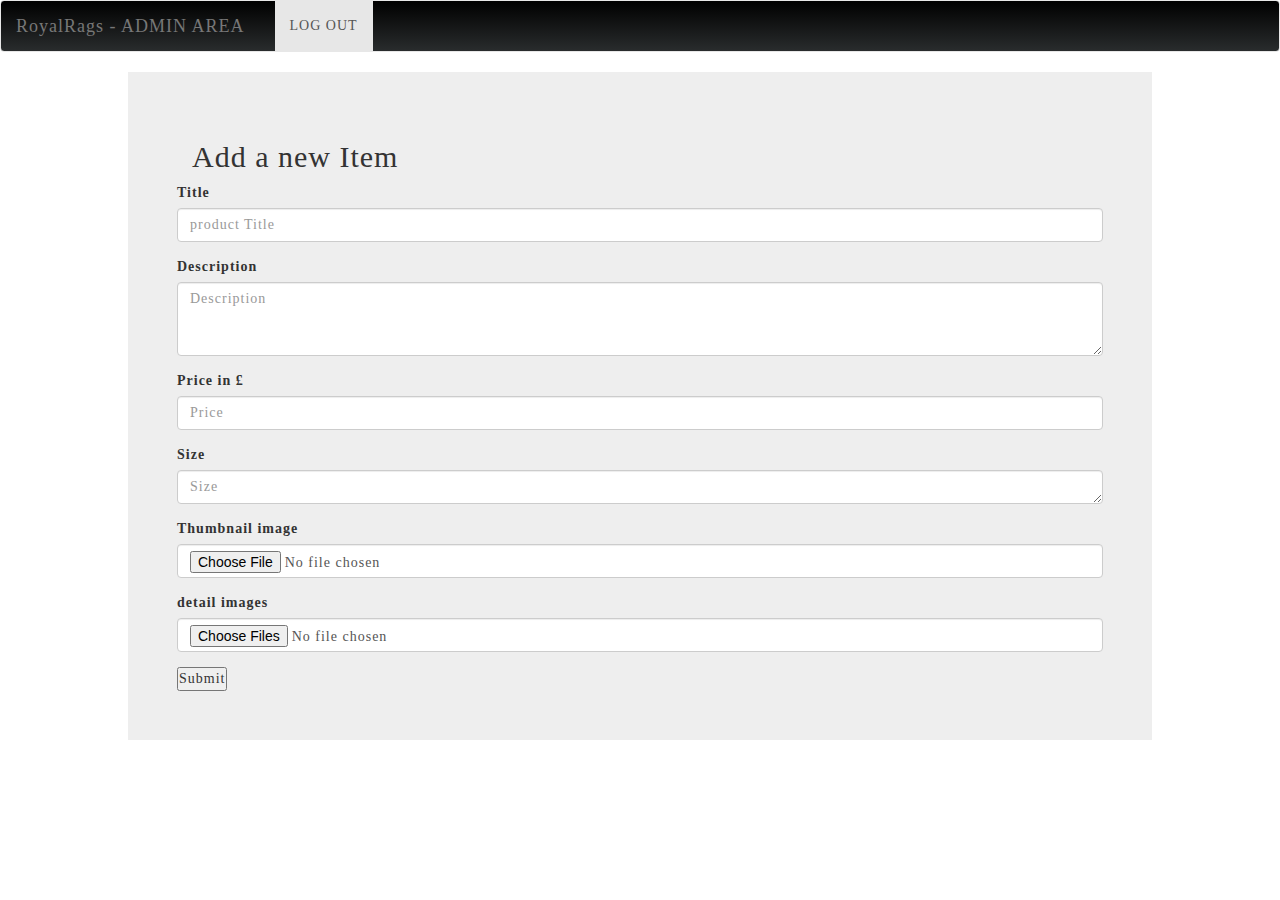
<file: admin/newItem.html>
<!DOCTYPE html>
<html lang="en">
<head>
    <meta charset="UTF-8">
    <title>Title</title>

    <!-- jquery import -->
    <script src="../javascripts/libs/jquery-3.2.1.min.js"></script>
    <script src="../javascripts/libs/bootstrap.min.js"></script>

    <!-- stylesheets -->
    <link type="text/css" rel="stylesheet" href="../stylesheets/style.css">
    <link type="text/css" rel="stylesheet" href="../stylesheets/imageupload.css">
    <link type="text/css" rel="stylesheet" href="../stylesheets/Products.css">
    <link type="text/css" rel="stylesheet" href="https://maxcdn.bootstrapcdn.com/bootstrap/3.3.7/css/bootstrap.min.css">
    <link type="text/css" rel="stylesheet" href="../stylesheets/menubar.css">

    <script src="../javascripts/ajax/editItem.js"></script>

    <script>
        var getUrlParameter = function getUrlParameter(sParam) {
            var sPageURL = decodeURIComponent(window.location.search.substring(1)),
                sURLVariables = sPageURL.split('&'),
                sParameterName,
                i;

            for (i = 0; i < sURLVariables.length; i++) {
                sParameterName = sURLVariables[i].split('=');

                if (sParameterName[0] === sParam) {
                    return sParameterName[1] === undefined ? true : sParameterName[1];
                }
            }
        };
        var y = 0;
        var imagelist = [];
        var productId;
        function preview_images() {
            var total_file = document.getElementById("images").files.length;
            console.log(total_file)
            for (var i = 0; i < total_file; i++) {
                $('#image_preview').append("<div id='" + y + "'  class='product col-lg-3 col-md-4 col-sm-6 col-xs-12'>\n" +
                    "<div class='product-container'>" +
                    "<img class='img-responsive' src='" + URL.createObjectURL(event.target.files[i]) + "'>" +
                    "<span onclick='removeimage(this)' class='glyphicon glyphicon-minus-sign'></span>" +
                    "</div></div></div>");
                y++;
                imagelist.push(event.target.files[i]);

            }
        }

        function removeimage(child) {
            document.getElementById(imageid).remove();
            imagelist[imageid] = null;
        }

        function uploadImages(){
            $('#imagesform').fileupload({
                formData: {file: imagelist}
            });
        }

//        function upload() {
//            console.log("submit button pressed")
//            var input = $("<input>")
//                .attr("type", "hidden")
//                .attr("name", "productId").val($('#uploadbutton').attr('name'));
//            $('#itemform').append($(input));
//            $("#itemform").bind('ajax:complete', function() {
////                window.location.href = "http://localhost:3001/admin/admin.html"
//            });
//            $('#itemform').submit();
//
////            console.log('imagesform submitted ');
//
////            window.location.href = "http://localhost:3001/admin/admin.html"
////            console.log('itemform submitted ');
//        }


        $(document).ready(function() {

        })

    </script>
</head>
<body>


<nav class="navbar navbar-default">
    <div class="menubar container-fluid">
        <div class="navbar-header">
            <a class="navbar-brand" href="../index.html">RoyalRags - ADMIN AREA</a>

        </div>
        <ul style="text-align: center" class="nav navbar-nav">

            <li style="margin:auto;" class="menu-item active"><a href="../products.html">LOG OUT</a></li>

        </ul>
    </div>
</nav>
<div class="content">
    <div class="jumbotron">

        <h2>Add a new Item</h2>

        <div class="row">
            <form ref="uploadform" id="itemform" action="/admin/api/addItem" method="post"
                  enctype="multipart/form-data">
                <div class="form-group float-label-control">
                    <label for="product_title">Title</label>
                    <input name="product_title" id='product_title' type="text" class="form-control"
                           placeholder="product Title" required>
                </div>
                <div class="form-group float-label-control">
                    <label for="product_description">Description</label>
                    <textarea name="product_description" id="product_description" class="form-control"
                              placeholder="Description"
                              rows="3" required></textarea>
                </div>
                <div class="form-group float-label-control">
                    <label for="product_price">Price in £</label>
                    <input name="product_price" type="text" id="product_price" class="form-control" placeholder="Price"
                           rows="1" required>
                </div>
                <div class="form-group float-label-control">
                    <label for="product_size">Size</label>
                    <textarea name="product_size" id="product_size" class="form-control" placeholder="Size"
                              rows="1" required></textarea>
                </div>
                <div class="form-group float-label-control">
                    <label for="product_size">Thumbnail image</label>
                    <input type="file" class="form-control" id="thumbnailupload" name="recfile" onchange="preview_images();" />
                </div>
                <div class="form-group float-label-control">
                    <label for="product_size">detail images</label>
                    <input type="file" class="form-control" id="imagesupload" name="thumbnail" onchange="preview_images();" multiple/>
                </div>
                <input type="hidden" name="productid" id="product_id" value="a" required>
                <input type="submit"  name="Submit!">

            </form>
            <!--<form method="post" enctype="multipart/form-data" action="/admin/api/addimage">-->
                <!--<input type="file" class="form-control" id="images" name="images" onchange="preview_images();"/>-->
                <!--<input type='submit' value='Upload!'/>-->
            <!--</form>-->
            <div class="col-md-6">


            </div>
            <!--<form id="imagesform" method="post" enctype="multipart/form-data" action="/admin/api/addimage">-->
                <!--<input type='submit' value='Upload!'/>-->
            <!--</form>-->
            <!--<button type="submit"-->
                    <!--id="uploadbutton"-->
                    <!--onclick="upload()"-->
                    <!--style="margin: auto; padding: 0 20%; background-color: rgba(118,183,206,0.55);" name="null"-->
                    <!--class="btn btn-outline-primary">Add item-->
            <!--</button>-->

        </div>
        <div class="row" id="image_preview"></div>
    </div>
</div>
</body>
</html>
</file>
<file: stylesheets/style.css>
body {
  height: 100%;
  width: 100%;
  padding: 0;
  margin:0;
  font: 14px "Lucida Grande", Helvetica, Arial, sans-serif;
  background-color: transparent;
  /*overflow: hidden;*/
  /*background-image: url(../images/britishflag2.jpg);*/
  background-repeat:no-repeat;
  background-attachment:fixed;
  background-position:center;

}
#overlay{
  background: transparent;
position: absolute;
  z-index: -1;
  min-width: 100%;
  min-height: 100%;
  background-repeat:no-repeat;
  background-attachment:fixed;
  background-position:center;
  background-image: url("../images/blackred.png");
  opacity: 0.7;
}
#content{
  width: 100%;
  height: 100%;
  background-color: transparent;

}

nav{
  z-index:1000;
}
html {
  /*background: url(../images/bg1.png) no-repeat center center fixed;*/
  -webkit-background-size: cover;
  -moz-background-size: cover;
  -o-background-size: cover;
  background-size: cover;
  height:100%;
  width:100%;
  background: #e4e9f1; /* For browsers that do not support gradients */
  background: -webkit-linear-gradient(-90deg, white,white, rgba(255, 255, 255, 0)); /* For Safari 5.1 to 6.0 */
  background: -o-linear-gradient(-90deg, white,white, rgba(255, 255, 255, 0)); /* For Opera 11.1 to 12.0 */
  background: -moz-linear-gradient(-90deg, white,white, rgba(255, 255, 255, 0)); /* For Firefox 3.6 to 15 */
  background: linear-gradient(-90deg, white,#e4e9f1, rgba(255, 255, 255, 0)); /* Standard syntax */

}

a {
  color: #00B7FF;
}
#homepage-brand{
    margin: 25px;
}

#carousel{
    max-height: 50%;
}
#logo-container{
position: absolute;
  bottom:40px;
  right:40px;
  text-align: right;

  width: 90%;


  overflow: visible;

}

/*.carousel-item{*/
  /*padding: 50px 150px;*/
/*}*/
.logo-container1{
  align-content: center;
}

body, html {
  height: 100%;
}
.img-responsive{
  height: auto ;
  max-width: 250px;
}
.bg {
  /* The image used */
  background-image: url("../images/bg1.png");

  /* Full height */
  height: 100%;

  /* Center and scale the image nicely */
  background-position: center;
  background-repeat: no-repeat;
  background-size: cover;
}

@font-face { font-family: mistral; src: url('../font/MISTRAL.TTF'); }
@font-face { font-family: futura; src: url('../font/futura.TTF'); }

.big-title{
  font-family: mistral;
}
.biglogo-spinner1{

max-height: 150px; /*padding-top: 70px;*/

}

.shadow{
  width:40%;
  padding:0px;
}
@font-face {
  font-family: "bodoni";
  src: url("../font/bodoni.ttf"); /* TTF file for CSS3 browsers */
}
#title {
  /*position: absolute;*/
  /*top: 50%;*/
  /*left: 50%;*/
  /*transform: translateX(-50%) translateY(-50%);*/
 }
.title-container{
  width: 100%;
}
h2{
  font-size: 20px;
}

#products{

  position: relative;
;


;}
#about{

  position: relative;
  /*top: 38%;*/


;}
a {
  color: black;
  font-weight: 400;

  text-decoration: none;
  size: 40px;
}


.btn {
  background: #c2e7ff;
  background-image: -webkit-linear-gradient(top, #c2e7ff, #3799d6);
  background-image: -moz-linear-gradient(top, #c2e7ff, #3799d6);
  background-image: -ms-linear-gradient(top, #c2e7ff, #3799d6);
  background-image: -o-linear-gradient(top, #c2e7ff, #3799d6);
  background-image: linear-gradient(to bottom, #c2e7ff, #3799d6);
  -webkit-border-radius: 8;
  -moz-border-radius: 8;
  border-radius: 8px;
  font-family: Arial;
  color: #ffffff;
  font-size: 20px;
  padding: 10px 20px 10px 20px;
  text-decoration: none;
}

.btn:hover {
  background: #bde6ff;
  background-image: -webkit-linear-gradient(top, #bde6ff, #68acd9);
  background-image: -moz-linear-gradient(top, #bde6ff, #68acd9);
  background-image: -ms-linear-gradient(top, #bde6ff, #68acd9);
  background-image: -o-linear-gradient(top, #bde6ff, #68acd9);
  background-image: linear-gradient(to bottom, #bde6ff, #68acd9);
  text-decoration: none;
  color: white;
}


#brand-logo{
  display: inline;
}

#iluminate{
  position: absolute;
  top: calc(50% - 20px);
  left: calc(50% - 20px);
  width: 40px;
  height: 40px;
  border-radius: 50%;
  background-color: #fff;
  box-shadow:
          0 0 60px 30px #fff,
          0 0 100px 60px #f0f,
          0 0 140px 90px #0ff;
}

#content{
  width: 100%;
  height: 100%;
  display: table;
  text-align: center;
}
#center{
  position: absolute;
  top: 50%;
  left: 50%;
  transform: translateX(-50%) translateY(-50%);
}

nav ul li a:hover {
  box-shadow: 0 0 10px rgba(0, 0, 0, 0.1), inset 0 0 1px rgba(255, 255, 255, 0.6);
  background: rgba(255, 255, 255, 0.1);
  color: rgba(0, 0, 0, 0.7);
}
nav ul li {
  padding: 0 15px;
  color: #000;
  font-family: futura;
}
nav{
  /* Permalink - use to edit and share this gradient: http://colorzilla.com/gradient-editor/#f2f5f6+0,e3eaed+37,c8d7dc+100;Grey+3D+%234 */
  background: rgb(51, 52, 53); /* Old browsers */
  background: -moz-linear-gradient(top, rgb(0, 0, 0) 0%, rgb(39, 42, 45) 100%); /* FF3.6-15 */
  background: -webkit-linear-gradient(top, rgb(0, 0, 0) 0%, rgb(39, 43, 45) 100%); /* Chrome10-25,Safari5.1-6 */
  background: linear-gradient(to bottom, rgb(0, 0, 0) 0%, rgb(41, 44, 45) 100%); /* W3C, IE10+, FF16+, Chrome26+, Opera12+, Safari7+ */
  filter: progid:DXImageTransform.Microsoft.gradient( startColorstr='#f2f5f6', endColorstr='#c8d7dc',GradientType=0 ); /* IE6-9 */

}

.navbar-default{
  background-color: #000000;
  border-color: transparent;
  color: #000;

}
navbar-nav>li>a{
  color: #000;
}

#product-component-08172e2b87f{
  margin-top: 100px;
}
@media screen and (max-width: 767px) {
  #product-component-08172e2b87f {
    margin-top: 50px;
  }


}
</file>
<file: stylesheets/imageupload.css>
.jumbotron{
    margin:0 10%;
    padding-left:5%;
    padding-right:5%;
}
</file>
<file: stylesheets/Products.css>
body{
    background: rgba(255, 255, 255, 0.11);
    margin:0;
    padding: 0;
}
html{
    background: #F7F7F7;}
#content{
    padding:0% 5%;
    padding-bottom:10%;
}

.products{
    -webkit-border-radius: 3px;
    -moz-border-radius: 3px;
    border-radius: 3px;
    background: #ffffff;
    padding:3%;
    box-shadow: 0px 0px 5px #888888;
    text-align: center;
}

/*.productimg{*/

    /*position: relative;*/
    /*float: left;*/
    /*overflow: hidden;*/
    /*height: 100%;*/

    /*background-position: 50% 50%;*/
    /*background-repeat:   no-repeat;*/
    /*background-size:     cover;*/

/*}*/
.middle {
    background-position: 50% 50%;
    height: 350px;
    width: 100%;
    overflow: hidden;
    z-index: 10;
}
.middle img {
    z-index: 5;
    height: auto;
    width: 400px;
    position: relative;
/*    top: 50%;     
    left: 50%;
    transform: translateX(-50%) translateY(-50%);*/
}
.cap-card {
    background: #fff;
    border-radius: 2px;
    min-height: 300px;
    margin: 10px;
    box-shadow: 0 1px 3px rgba(0,0,0,0.12), 0 1px 2px rgba(0,0,0,0.24);
    transition: all 0.6s cubic-bezier(.25,.8,.25,1);
}
.productimg{
    width:100%;
}

.product-container{
    -webkit-border-radius: 3px;
    -moz-border-radius: 3px;
    border-radius: 3px;
    background: #fffdfd;
    padding:4%;
    margin-bottom:20px;
    box-shadow: 0px 0px 5px #888888;
    text-decoration: none;
    color: inherit;
}

.product-container:hover{
    box-shadow: 0px 0px 20px #888888;

}
.product{
    padding:0 10px;box-shadow: 0 1px 3px rgba(0,0,0,0.12), 0 1px 2px rgba(0,0,0,0.24);
    transition: all 0.6s cubic-bezier(.25,.8,.25,1);
}
#filter{
    -webkit-border-radius: 3px;
    -moz-border-radius: 3px;
    border-radius: 3px;
    background: #f1f1f1;
    margin-bottom:10px;
    margin-top:10px;
    padding: 5px 5%;
    box-shadow: 0px 0px 5px #888888;

}
.title{
    margin-top: 5px;
    margin-bottom: 5px;
}
.product-wrapper{
padding: 5px;
}
li{
    color: darkgray;
    text-decoration: none;
}
* {
    font-family: "Roboto";
    list-style: none;
    margin: 0;
    padding: 0;
    text-decoration: none;
    letter-spacing: 1px;
    box-sizing: border-box;
}

.cat-list {
    position: relative;
    margin: 1em;
    overflow: hidden;
}
.cat-list ul {
    display: flex;
    flex-direction: row;
    flex-wrap: wrap;
    justify-content: space-between;
    margin-left: -1px;
}
.cat-list li {
    flex-grow: 1;
    flex-basis: auto;
    margin: .25em 0;
    padding: 0 1em;
    text-align: center;
    border-left: 1px solid #ccc;
    background-color: #fff;
}
.slideshow{
      margin: 0;
  position: relative;
  
  padding: 10px;
  box-shadow: 0 0 20px rgba(0, 0, 0, 0.4);
}
#collectionslist{
    margin: 0 30px 0 0px   ;
}
</file>
<file: stylesheets/menubar.css>
/*.navbar-brand {

    position: absolute;
    width: 100%;
    left: 0;
    top: 0;
    text-align: center;*/
    /*margin: auto;*/
/*}
.navbar-toggle {
    z-index:3;
}
#menubar{
    margin-top:40px;
}*/

.navbar-brand { position: relative; z-index: 2; }

.navbar-nav.navbar-right .btn { position: relative; z-index: 2; padding: 4px 20px; margin: 10px auto; }

.navbar .navbar-collapse { position: relative; }
.navbar .navbar-collapse .navbar-right > li:last-child { padding-left: 22px; }

.navbar .nav-collapse { position: absolute; z-index: 1; top: 0; left: 0; right: 0; bottom: 0; margin: 0; padding-right: 120px; padding-left: 80px; width: 100%; }
.navbar.navbar-default .nav-collapse { background-color: #f8f8f8; }
.navbar.navbar-inverse .nav-collapse { background-color: #222; }
.navbar .nav-collapse .navbar-form { border-width: 0; box-shadow: none; }
.nav-collapse>li { float: right; }

@media screen and (max-width: 767px) {
    .navbar .navbar-collapse .navbar-right > li:last-child { padding-left: 0; padding-right: 15px; } 
    #slideshowcontainer{
        display: none;}
    .navbar .nav-collapse { margin: 7.5px auto; padding: 0; }
    .navbar .nav-collapse .navbar-form { margin: 0; }
    .nav-collapse>li { float: none; }
}
/*#biglogo-bg{
    position: absolute;
    display: inline;
    /*height:200%;*/
    /*width:120px;
    left:50%;
    -ms-transform: translateX(-50%) translateY(-10%);
    -moz-transform: translateX(-50%) translateY(-13%);
    -webkit-transform: translateX(-50%) translateY(-13%);
    transform: translateX(-50%) translateY(-13%);
    border-radius: 10px;
    background: white;*/ /* For browsers that do not support gradients */
    /*background: red; !* For browsers that do not support gradients *!*/
    /*background: -webkit-radial-gradient(#e4e9f1 10%, white 45%, transparent 48%); !* Safari 5.1-6.0 *!*/
    /*background: -o-radial-gradient(#e4e9f1 10%, white 45%, transparent 48%); !* For Opera 11.6-12.0 *!*/
    /*background: -moz-radial-gradient(#e4e9f1 10%, white 45%, transparent 48%); !* For Firefox 3.6-15 *!*/
    /*background: radial-gradient(#e4e9f1 10%, white 45%, transparent 48%); !* Standard syntax *!*/

#biglogo{
    position: absolute;
    height:80%;
    left:50%;
    top:50%;
    -ms-transform: translateX(-50%) translateY(-50%);
    -moz-transform: translateX(-50%) translateY(-50%);
    -webkit-transform: translateX(-50%) translateY(-50%);
    transform: translateX(-50%) translateY(-50%);
}
.video {
    position: fixed;
    top: 40%;
    right:-20%;
    min-width: 100%;
    min-height: 100%;
    width: auto;
    height: auto;
    z-index: -100;
    -ms-transform: translateX(-50%) translateY(-50%);
    -moz-transform: translateX(-50%) translateY(-50%);
    -webkit-transform: translateX(-50%) translateY(-50%);
    transform: translateX(-50%) translateY(-50%);
    background: black;
    background-size: cover;

    }

    body{
        size:16px;
    }
.video iframe {
    position: absolute;
    z-index: 1;
    min-width: 100%;
    min-height: 100%;
}

.video .overlay {
    position: fixed;
    top: 50%;
    left: 50%;
    min-width: 100%;
    min-height: 100%;
    width: auto;
    height: auto;
    z-index: -100;

    background: rgba(255, 255, 255, 0);
}

.navbar-brand { position: relative; z-index: 2; }

.navbar-nav.navbar-right .btn { position: relative; z-index: 2; padding: 4px 20px; margin: 10px auto; }

.navbar .navbar-collapse { position: relative; }
.navbar .navbar-collapse .navbar-right > li:last-child { padding-left: 22px; }

.navbar .nav-collapse { position: absolute; z-index: 1; top: 0; left: 0; right: 0; bottom: 0; margin: 0; padding-right: 120px; padding-left: 80px; width: 100%; }
.navbar.navbar-default .nav-collapse { background-color: #f8f8f8; }
.navbar.navbar-inverse .nav-collapse { background-color: #222; }
.navbar .nav-collapse .navbar-form { border-width: 0; box-shadow: none; }
.nav-collapse>li { float: right; }

.btn.btn-circle { border-radius: 50px; }
.btn.btn-outline { background-color: transparent; }

@media screen and (max-width: 767px) {
    .navbar .navbar-collapse .navbar-right > li:last-child { padding-left: 15px; padding-right: 15px; } 
    
    .navbar .nav-collapse { margin: 7.5px auto; padding: 0; }
    .navbar .nav-collapse .navbar-form { margin: 0; }
    .nav-collapse>li { float: none; }
}

@import url(http://fonts.googleapis.com/css?family=Open+Sans:400,700);
body {
  font-family: 'Open Sans', 'sans-serif';
}
.mega-dropdown {
  position: static !important;
}
.mega-dropdown-menu {
    padding: 20px 0px;
    width: 100%;
    box-shadow: none;
    -webkit-box-shadow: none;
}
.mega-dropdown-menu > li > ul {
  padding: 0;
  margin: 0;
}
.mega-dropdown-menu > li > ul > li {
  list-style: none;
}
.mega-dropdown-menu > li > ul > li > a {
  display: block;
  color: #595959;
  padding: 3px 5px;
}
.mega-dropdown-menu > li ul > li > a:hover,
.mega-dropdown-menu > li ul > li > a:focus {
  text-decoration: none;
}
.mega-dropdown-menu .dropdown-header {
  font-size: 18px;
  color: #7d7d7d;
  padding: 5px 60px 5px 5px;
  line-height: 30px;
}

.carousel-control {
  width: 30px;
  height: 30px;
  top: -35px;

}
.left.carousel-control {
  right: 30px;
  left: inherit;
}
.carousel-control .glyphicon-chevron-left, 
.carousel-control .glyphicon-chevron-right {
  font-size: 12px;
  background-color: #fff;
  line-height: 30px;
  text-shadow: none;
  color: #333;
  border: 1px solid #ddd;
}

#slideshow {
  margin: 50px auto;
  position: relative;
  width: 240px;
  height: 180px;
  padding: 10px;
  box-shadow: 0 0 20px rgba(0, 0, 0, 0.4);
}

#slideshow > div {
  position: absolute;
  top: 10px;
  left: 10px;
  right: 10px;
  bottom: 10px;
}

.lookbook-slide{
  max-width: 220px;
  max-height: 220px ;
}

ul>li>a{
    padding:10px;
}
</file>
